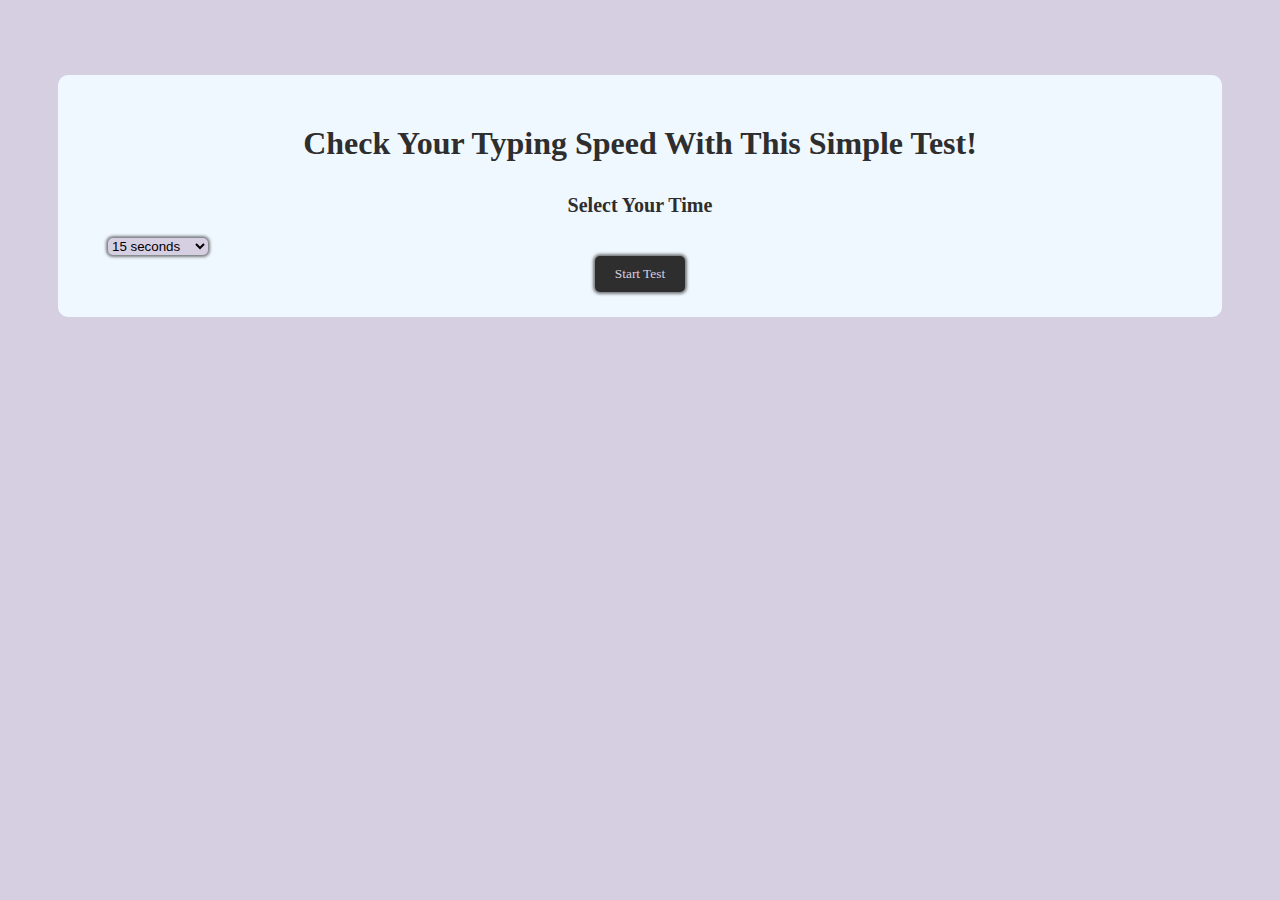
<file: Home/Home_page/index.html>
<!DOCTYPE html>
<html lang="en">

<head>
    <meta charset="UTF-8" />
    <meta name="viewport" content="width=device-width, initial-scale=1.0" />
    <title>Typing Speed Test</title>
    <link rel="stylesheet" href="style.css" />
    <script src="script.js" defer></script>
    <link rel="preconnect" href="https://fonts.gstatic.com" crossorigin />
    <link href="https://fonts.googleapis.com/css2?family=Bebas+Neue&display=swap" rel="stylesheet" />
</head>

<body>
    <div class="container">
        <h2>Check Your Typing Speed With This Simple Test!</h2>
        <p>Select Your Time</p>

        <div class="buttons-container">
            <select id="timeSelect">
                <option value="15">15 seconds</option>
                <option value="30">30 seconds</option>
                <option value="60">1 minute</option>
            </select>
        </div>

        <div class="button-container">
            <a href="../Test_page/index.html">
                <button id="startButton">Start Test</button>
            </a>
        </div>
    </div>
</body>

</html>
</file>
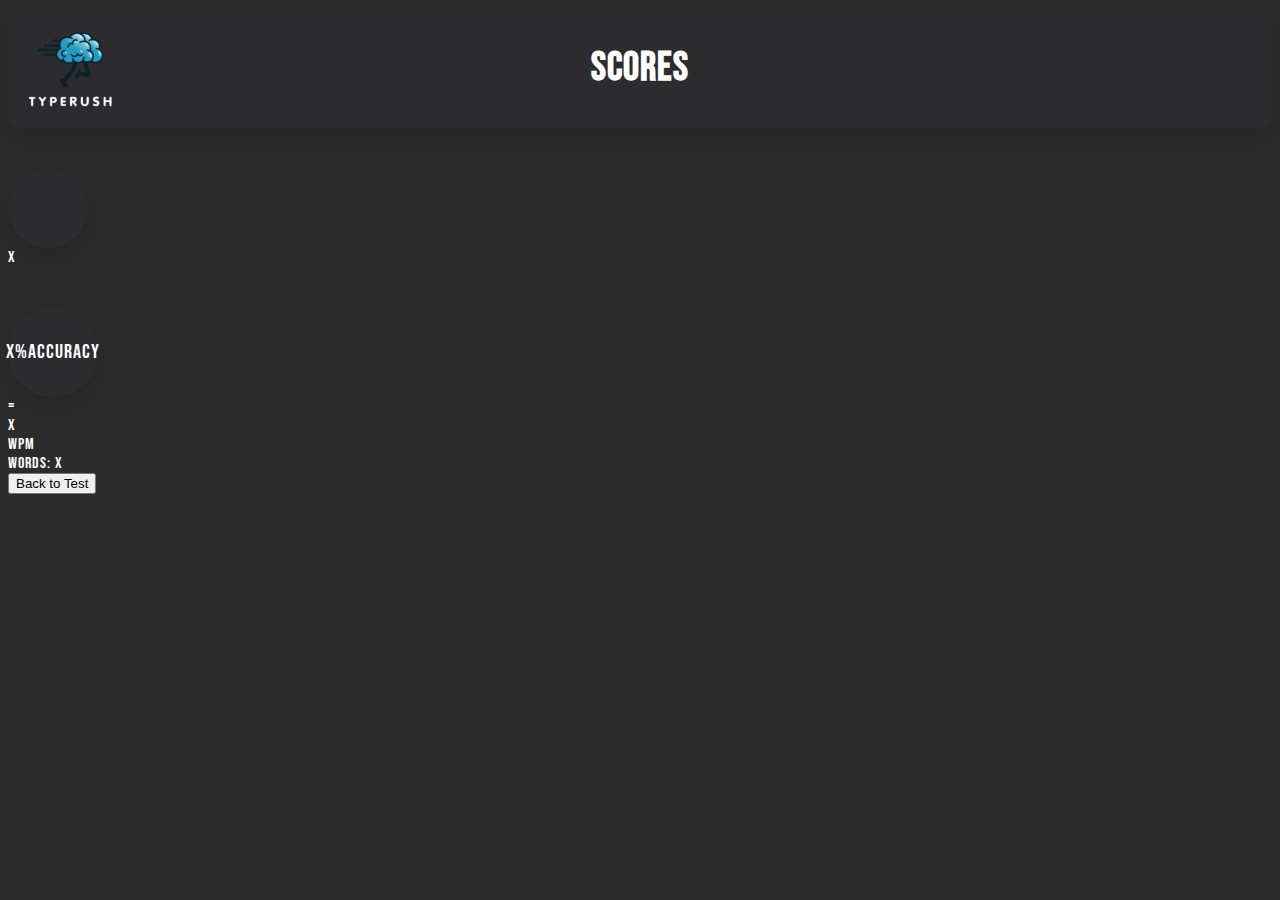
<file: Home/Score_page/index.html>
<!DOCTYPE html>
<html lang="en">

<head>
    <meta charset="UTF-8">
    <meta name="viewport" content="width=device-width, initial-scale=1.0">
    <title>Scores</title>
    <link rel="stylesheet" href="style.css">
    <link rel="preconnect" href="https://fonts.gstatic.com" crossorigin />
    <link href="https://fonts.googleapis.com/css2?family=Bebas+Neue&display=swap" rel="stylesheet" />
    <link rel="stylesheet" href="https://cdnjs.cloudflare.com/ajax/libs/font-awesome/6.7.2/css/all.min.css"
        integrity="sha512-Evv84Mr4kqVGRNSgIGL/F/aIDqQb7xQ2vcrdIwxfjThSH8CSR7PBEakCr51Ck+w+/U6swU2Im1vVX0SVk9ABhg=="
        crossorigin="anonymous" referrerpolicy="no-referrer" />
</head>

<body>
    <header>
        <a href="../Home_page/index.html">
            <p class="logo"><img src="../Test_page/image-removebg-preview (14).png" alt="TypeRush"></p>
        </a>
        <p class="score">SCORES</p>
    </header>
    <div id="box">
        <div class="circle">
            <div id="wpm">
                <div class="wpm">X</div>
                WPM
            </div>
        </div>
        <div class="x">X</div>
        <div class="circle">
            <div id="acc">
                <div class="acc">
                    X%
                </div>
                Accuracy
            </div>
        </div>
        <div class="equal">=</div>
        <div class="circle">
            <div id="speed">
                <div class="speed">X</div>
                WPM
            </div>
        </div>
    </div>
    <div id="words">
        Words: X
    </div>
    <!-- <button id="clear">Clear Word Count</button> -->
    <button class="back">Back to Test</button>
    <script src="script.js"></script>

</body>

</html>
</file>
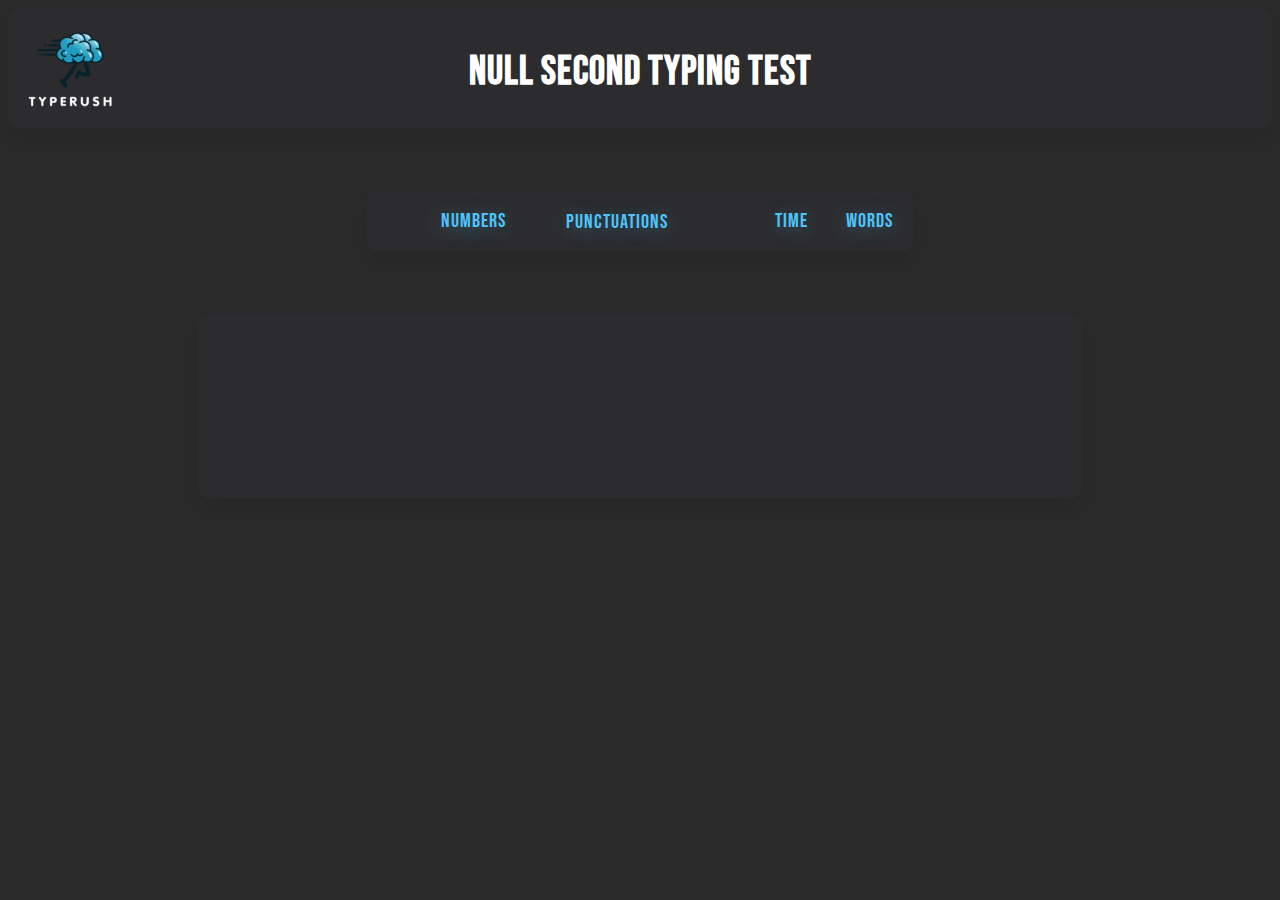
<file: Home/Test_page/index.html>
<!DOCTYPE html>
<html lang="en">

<head>
    <meta charset="UTF-8">
    <meta name="viewport" content="width=device-width, initial-scale=1.0">
    <title>Test</title>
    <link rel="stylesheet" href="style.css">
    <link rel="preconnect" href="https://fonts.gstatic.com" crossorigin />
    <link href="https://fonts.googleapis.com/css2?family=Bebas+Neue&display=swap" rel="stylesheet" />
    <link rel="stylesheet" href="https://cdnjs.cloudflare.com/ajax/libs/font-awesome/6.7.2/css/all.min.css" integrity="sha512-Evv84Mr4kqVGRNSgIGL/F/aIDqQb7xQ2vcrdIwxfjThSH8CSR7PBEakCr51Ck+w+/U6swU2Im1vVX0SVk9ABhg==" crossorigin="anonymous" referrerpolicy="no-referrer" />
</head>
<header>
    <a href="../Home_page/index.html">
        <p class="logo"><img src="image-removebg-preview (14).png" alt="TypeRush"></p>
    </a>
    <div class="logo"></div>
    <p class="title">X Minute Typing Test</p>
    <div class="spacer"></div>
    <p class="time">XX:XX</p>
    <p class="restart">↻</p>
    
</header>
<body>
    <div class="setting">
        <p class="numbers">Numbers</p>
        <p class="punc">Punctuations</p>
        <p class="times">Time</p>
        <p class="words">Words</p>
        <!-- <p class="zen">Zen</p> -->
        
    </div>
    <!-- <div class="copy">
         Lorem ipsum dolor sit amet, consectetur adipisicing elit. Porro corporis perspiciatis, magni fugit deserunt quas. Quasi tempora temporibus illum possimus eius assumenda nesciunt saepe impedit. Odio eligendi dicta accusantium aliquam.
        Quis dolores blanditiis accusamus minus voluptatibus earum similique facilis voluptatem non eligendi sed laboriosam, reiciendis tenetur nam suscipit cum numquam obcaecati fugiat cumque voluptas velit quia dignissimos, recusandae impedit. Quae?
        Pariatur iste, beatae numquam consequuntur cum quod esse maxime, sed ex excepturi amet ab necessitatibus reprehenderit aspernatur, nisi deserunt fugit repudiandae suscipit? A, temporibus! Temporibus odio optio voluptates quaerat dolore.
        In voluptatum ad dicta blanditiis quibusdam ea dolorum deleniti, pariatur labore, assumenda doloribus quae est nihil similique quaerat id quia! Laborum, dolores reprehenderit? Obcaecati fuga culpa doloribus beatae veniam accusantium!
        Distinctio soluta incidunt sequi, sit neque, molestias, ipsum natus dolore voluptatem debitis ullam magnam corporis eum sed dolor maiores. Adipisci, harum. Asperiores tempore quis reiciendis ea, repudiandae et autem provident.
        Magnam, in? Tempore perspiciatis blanditiis, asperiores ducimus nulla consequuntur alias porro harum pariatur sapiente animi repudiandae sint ad distinctio nam veniam delectus, quisquam saepe deleniti tenetur libero debitis. Tempore, nemo!
        Vero expedita fugit in eligendi veniam ipsum, tempore debitis nemo nam alias? Deserunt, eaque. Est asperiores placeat unde. Numquam cupiditate tempora voluptates quidem dolorem voluptatibus ducimus doloremque accusantium dolorum magnam.
        Quidem commodi alias itaque deleniti architecto esse repellat rem nam voluptates in quo voluptatum asperiores temporibus, quibusdam voluptas error repudiandae expedita magnam voluptate. Facere, vero magnam fugiat rerum incidunt quam!
        Numquam dolores accusamus inventore voluptates, est nesciunt debitis culpa eaque! Deleniti fuga, veniam harum quisquam porro officia eligendi consequatur expedita ea ullam voluptas iste totam neque! Exercitationem veritatis nam consequatur.
        Illum earum esse quibusdam ipsum, similique eveniet. Quia quae rerum unde tempora repellat, tempore quo nobis praesentium blanditiis ea exercitationem. Assumenda consectetur cupiditate dolores corrupti obcaecati dolorum eius delectus quod? 

        Lorem ipsum dolor sit amet consectetur adipisicing elit. Ipsam dolore ducimus, dolores harum molestiae optio
        tenetur, quis fugiat quibusdam facere totam ut alias rem placeat consequuntur quod natus architecto consequatur.

        
    </div> -->
    <div class="write">
        <p class="one"></p>
        <p class="two"></p>
        <p class="three"></p>
        <p class="four"></p>
        <p class="five"></p>
        
    </div>
    <script src="script.js"></script>
</body>

</html>
</file>
<file: Home/Home_page/style.css>
body {
    background-color: #D6CFE1;
    font-family: 'Merriweather', serif;
    color: #2E2E2E;
}
h2 {
    text-align: center;
    margin-right: auto;
    font-size: 2rem;
    padding-top: 50px;
    padding-right: 25px;
    padding-left: 25px;
    margin-top: 75px;
}
p {
    text-align: center;
    padding-top: 5px;
    font-size: 20px;
    font-weight: 700;
}
div {
    background-color: aliceblue;
    border-radius: 10px;
    margin-right: 50px;
    margin-left: 50px;
}
.select-container {
    display: flex;
    justify-content: center;
    margin: 10px;
}
.button-container {
    display: flex;
    justify-content: center;
    margin: 1px;
    cursor: pointer;
    padding-bottom: 25px;
}
select {
    width: 100px;
    border-radius: 5px;
    border: none;
    box-shadow: 0 0 3px 2px rgba(0, 0, 0, 0.5);
    background-color: #D6CFE1;
}
button {
    padding: 10px 20px;
    border-radius: 5px;
    box-shadow: 0 0 3px 2px rgba(0, 0, 0, 0.5);
    border: none;
    background-color: #2E2E2E;
    color: #D6CFE1;
    font-family: 'merriweather', serif;
}
</file>
<file: Home/Score_page/style.css>
body {
    background-color: #2b2b2b;
    color: #ffffff;
    font-family: 'Bebas Neue', sans-serif;
    letter-spacing: 1px;
}

header {
    display: flex;
    background-color: #2c2c2e;
    align-items: center;
    box-shadow: 0 12px 24px rgba(0, 0, 0, 0.1);
    border-radius: 10px;
    font-weight: 700;
    font-size: 40px;
}

.score {
    position: absolute;
    left: 50%;
    transform: translateX(-50%);
}

.logo {
    display: flex;
    margin: 10px;
    width: 100px;
    height: 100px;
    padding: none;
}

#box {
    flex-direction: row;
}

#wpm {
    display: flex;
    font-size: 20px;
    background-color: #2c2c2e;
    border-radius: 100px;
    margin-top: 40px;
    width: 30px;
    padding: 30px;
    color: #ffffff;
    width: 20px;    
    height: 20px;
    box-shadow: 0 12px 24px rgba(0, 0, 0, 0.1);
    align-items: center;
    justify-content: center;
    text-align: center;
}

#acc {
    display: flex;
    font-size: 20px;
    background-color: #2c2c2e;
    border-radius: 100px;
    margin-top: 40px;
    padding: 30px;
    color: #ffffff;
    width: 30px;
    height: 30px;
    box-shadow: 0 12px 24px rgba(0, 0, 0, 0.1);
    align-items: center;
    justify-content: center;
    text-align: center;
}
</file>
<file: Home/Test_page/style.css>
@import url('https://fonts.googleapis.com/css2?family=Anton&family=Barlow+Condensed:ital,wght@0,100;0,200;0,300;0,400;0,500;0,600;0,700;0,800;0,900;1,100;1,200;1,300;1,400;1,500;1,600;1,700;1,800;1,900&display=swap');

.write {
    background-color: #2c2c2e;
    width: 60%;
    margin-left: 15%;
    padding-left: 5%;
    padding-right: 5%;
    margin-right: 15%;
    margin-top: 5%;
    color: #878686;
    font-size: 40px;
    padding-top: 2px;
    padding-bottom: 2px;
    border-radius: 10px;
    white-space: nowrap;
    box-shadow: 0 12px 24px rgba(0, 0, 0, 0.1);

}

.write p {
    justify-content: center;
    display: flex;
    font-size: 30px;
    font-family: 'Anton', sans-serif;
    font-weight: 400;
    letter-spacing: 0px;
}

body {
    background-color: #2b2b2b;
    font-family: 'Bebas Neue';
    letter-spacing: 1px;
}

.copy {
    background-color: #2c2c2e;
    width: 60%;
    margin-left: 15%;
    padding-left: 5%;
    padding-right: 5%;
    margin-right: 15%;
    margin-top: 5%;
    color: #ffffff;
    font-size: 40px;
    padding-top: 5%;
    padding-bottom: 5%;
    border-radius: 10px;
    box-shadow: 0 12px 24px rgba(0, 0, 0, 0.1);
}

.setting {
    display: flex;
    justify-content: space-between;
    align-items: center;
    position: relative;
    margin-top: 5%;
    background-color: #2c2c2e;
    margin: 5% auto;
    border-radius: 10px;
    color: #4fc3f7;
    font-weight: 200;
    box-shadow: 0 12px 24px rgba(0, 0, 0, 0.1);
    font-size: 20px;
    text-shadow: 0 3px 20px rgba(79, 195, 247, 0.4);
    width: 40%;
    height: 60px;
    padding: 0 20px;
}

header {
    display: flex;
    margin: none;
    padding: none;
    background-color: #2c2c2e;
    color: #ffffff;
    font-weight: 700;
    border-radius: 10px;
    box-shadow: 0 12px 24px rgba(0, 0, 0, 0.1);

}

.logo {
    display: flex;
    margin: 10px;
    width: 100px;
    height: 100px;
    padding: none;

}

.title {
    display: flex;
    position: absolute;
    left: 50%;
    transform: translateX(-50%);
    font-size: 40px;
}

.time {
    display: flex;
    justify-content: center;
    align-items: center;
    font-size: 20px;
    padding-left: 1150px;
}

.restart {
    display: flex;
    justify-content: center;
    align-items: center;
    font-size: 30px;
    padding-left: 10px;
}

.numbers, .punc, .timer {
    position: static;
    width: auto;
    padding: 10px;
    cursor: pointer;
    text-align: center;
}
.numbers {
    padding: 10px;
    left: 0;
    width: 30%;
}

.timer {
    padding: 3px;
    right: 0;
    transform: translateX(-50%);
    background: #4fc3f7;
    border-radius: 10px;
    border: none;
    font-size: 15px;
    font-family: Bebas Neue, sans-serif;
    letter-spacing: 1px;
}

.punc {
    left: 50%;
    transform: translate(-50%, -50%);
    margin-top: 65px;
    padding: 10px;
    width: 20%;
    margin-left: 20px;
}

.punc:hover {
    color: gray;
}

.numbers:hover {
    color: gray;
}

/* AI caret */
.custom-caret {
    /* margin-left: 50px; */
    border-left: 3.5px solid #2979ff;
    display: inline-block;
    height: 1.2em; /* Adjust height as needed */
    animation: blink-caret 1s steps(1) infinite;
  }
  @keyframes blink-caret {
    50% {
      border-color: transparent;
    }
  }

.selected {
    color: gray;
}
</file>
